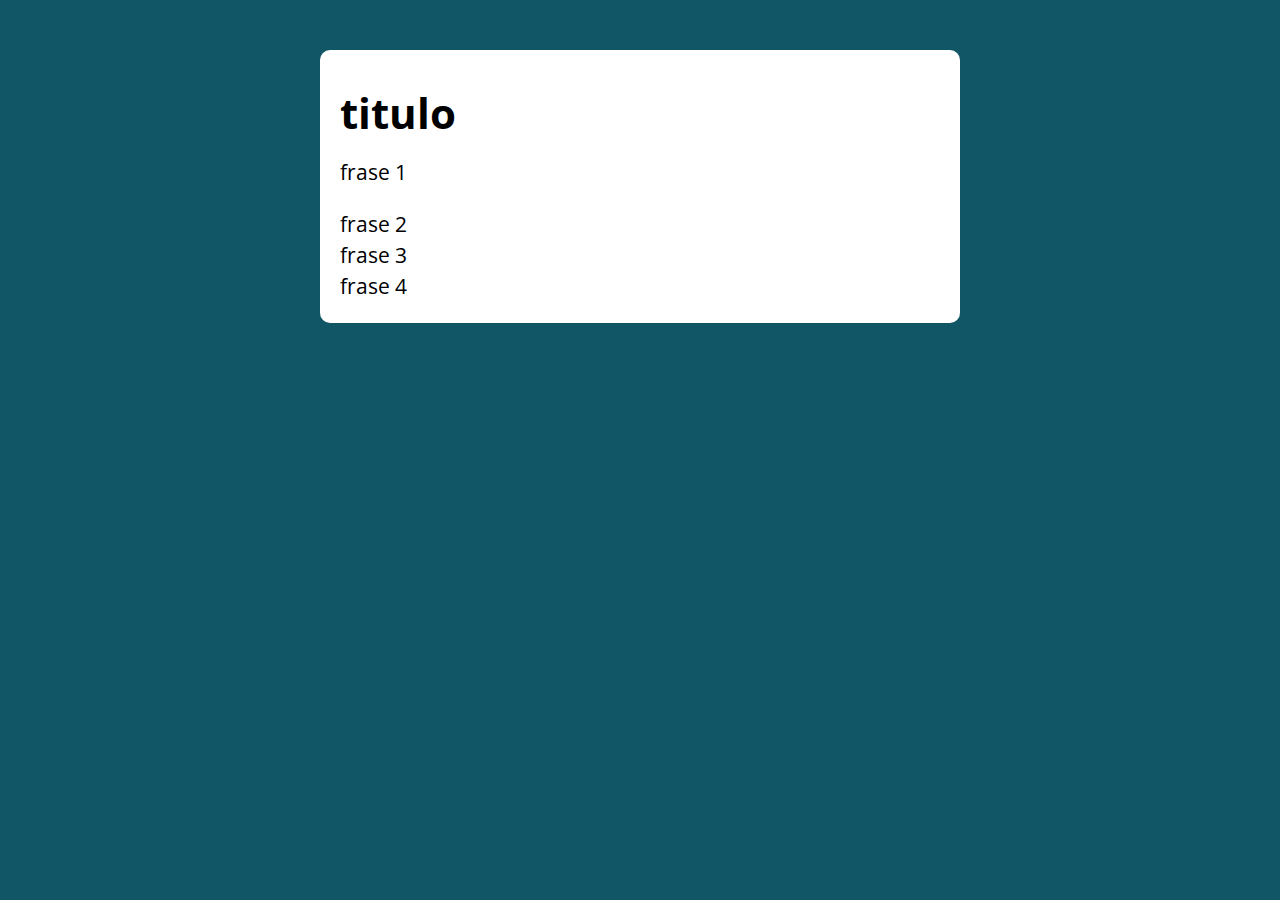
<file: Seção 3/For/index.html>
<!DOCTYPE html>
<html lang="pt-BR">

<head>
  <meta charset="UTF-8">
  <meta name="viewport" content="width=device-width, initial-scale=1.0">
  <meta http-equiv="X-UA-Compatible" content="ie=edge">
  <title>Modelo</title>
  <link rel="stylesheet" href="./assets/css/style.css">
</head>

<body>

  <section class="container">
    <h1>titulo</h1>

  </section>

  <script src=".\assets\js\index.js"></script>
</body>

</html>
</file>
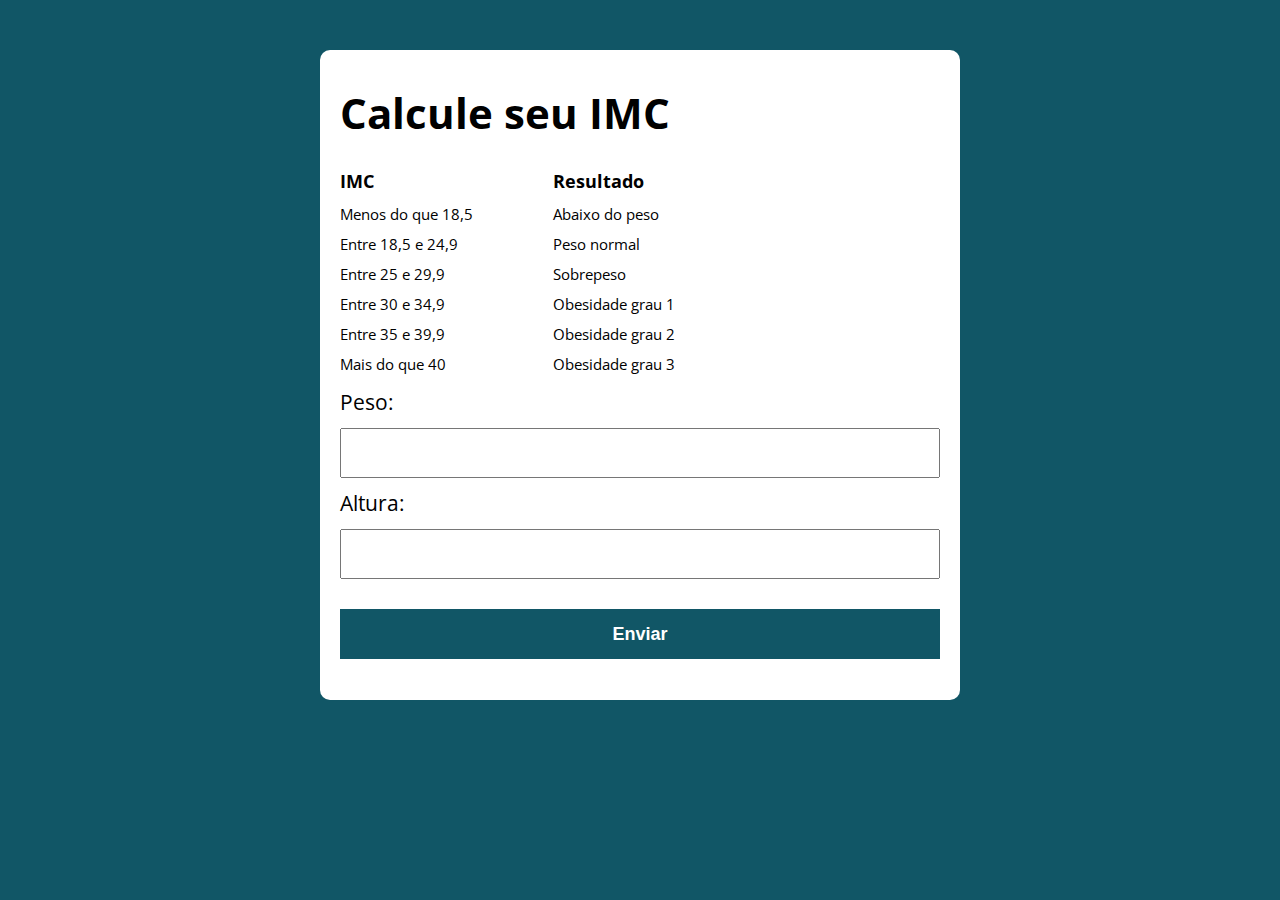
<file: Seção 3/IMC/index.html>
<!DOCTYPE html>
<html lang="pt-BR">

<head>
  <meta charset="UTF-8">
  <meta name="viewport" content="width=device-width, initial-scale=1.0">
  <meta http-equiv="X-UA-Compatible" content="ie=edge">
  <title>Modelo</title>
  <link rel="stylesheet" href="./assets/css/style.css">
</head>

<body>

  <section class="corpo">
    <h1>Calcule seu IMC</h1>

    <div class="IMC">
      <div class="texto-imc">
        <h3>IMC</h3>
        <p>Menos do que 18,5</p>
        <p>Entre 18,5 e 24,9</p>
        <p>Entre 25 e 29,9</p>
        <p>Entre 30 e 34,9</p>
        <p>Entre 35 e 39,9</p>
        <p>Mais do que 40</p>
      </div>


      <div class="grau">
        <div class="texto-resultado">
          <h3>Resultado</h3>
          <p>Abaixo do peso</p>
          <p>Peso normal</p>
          <p>Sobrepeso</p>
          <p>Obesidade grau 1</p>
          <p>Obesidade grau 2</p>
          <p>Obesidade grau 3</p>
        </div>
      </div>
    </div>

    <form action="" class="form">
      <label for="inputPeso">Peso:</label>
      <input type="text" class="inputPeso">

      <label for="inputAltura">Altura:</label>
      <input type="text" class="inputAltura">

      <button>Enviar</button>
    </form>

    <div class="resultado">
      <p class="resultado"></p>
    </div>

  </section>

  <script src="./assets/js/main.js"></script>
</body>

</html>
</file>
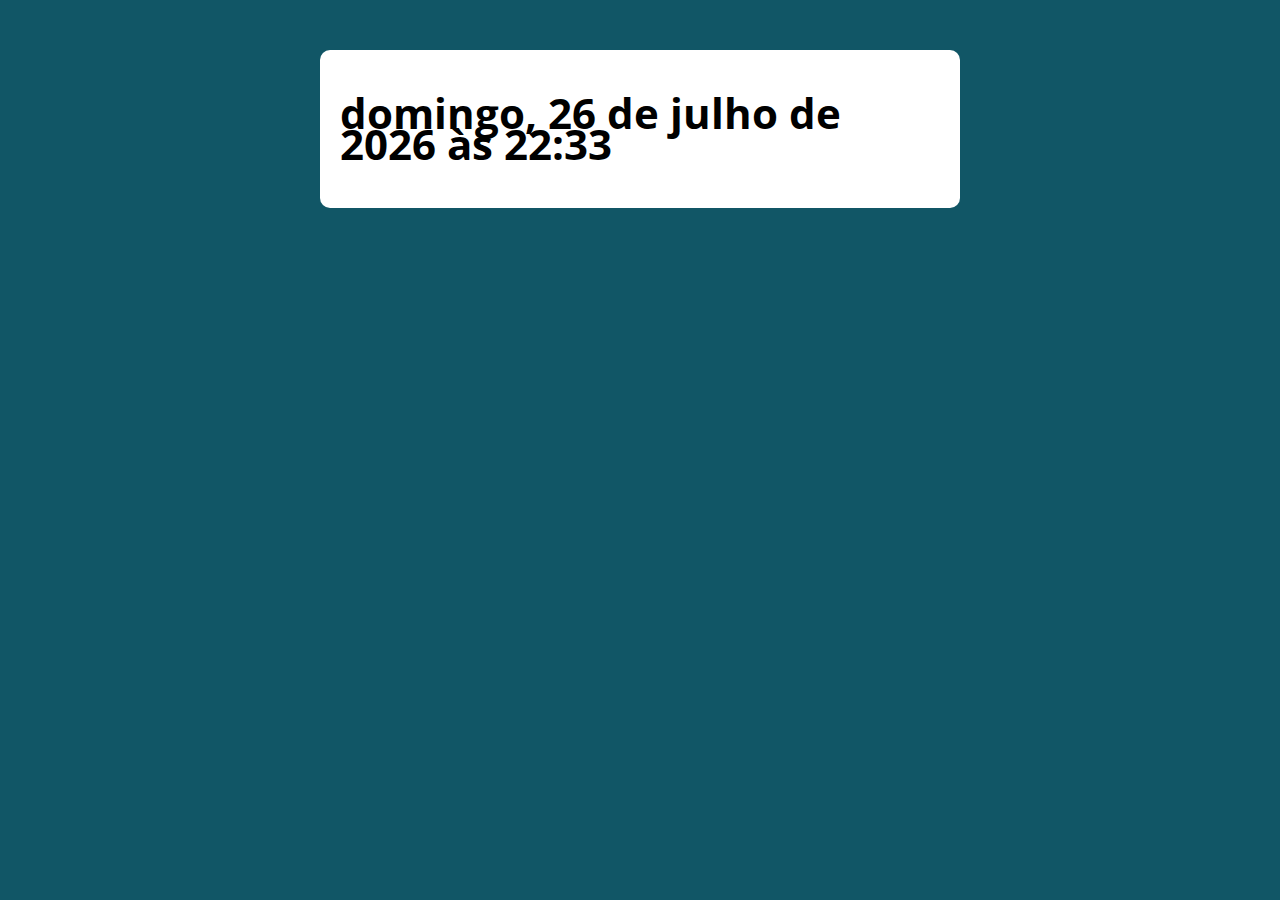
<file: Seção 3/Switch e date/index.html>
<!DOCTYPE html>
<html lang="pt-BR">

<head>
  <meta charset="UTF-8">
  <meta name="viewport" content="width=device-width, initial-scale=1.0">
  <meta http-equiv="X-UA-Compatible" content="ie=edge">
  <title>Modelo</title>
  <link rel="stylesheet" href="./assets/css/style.css">
</head>

<body>

  <section class="horaAtual">
    <h1>tanto faz</h1>
  </section>

  <script src="./assets/js/index.js"></script>
</body>

</html>
</file>
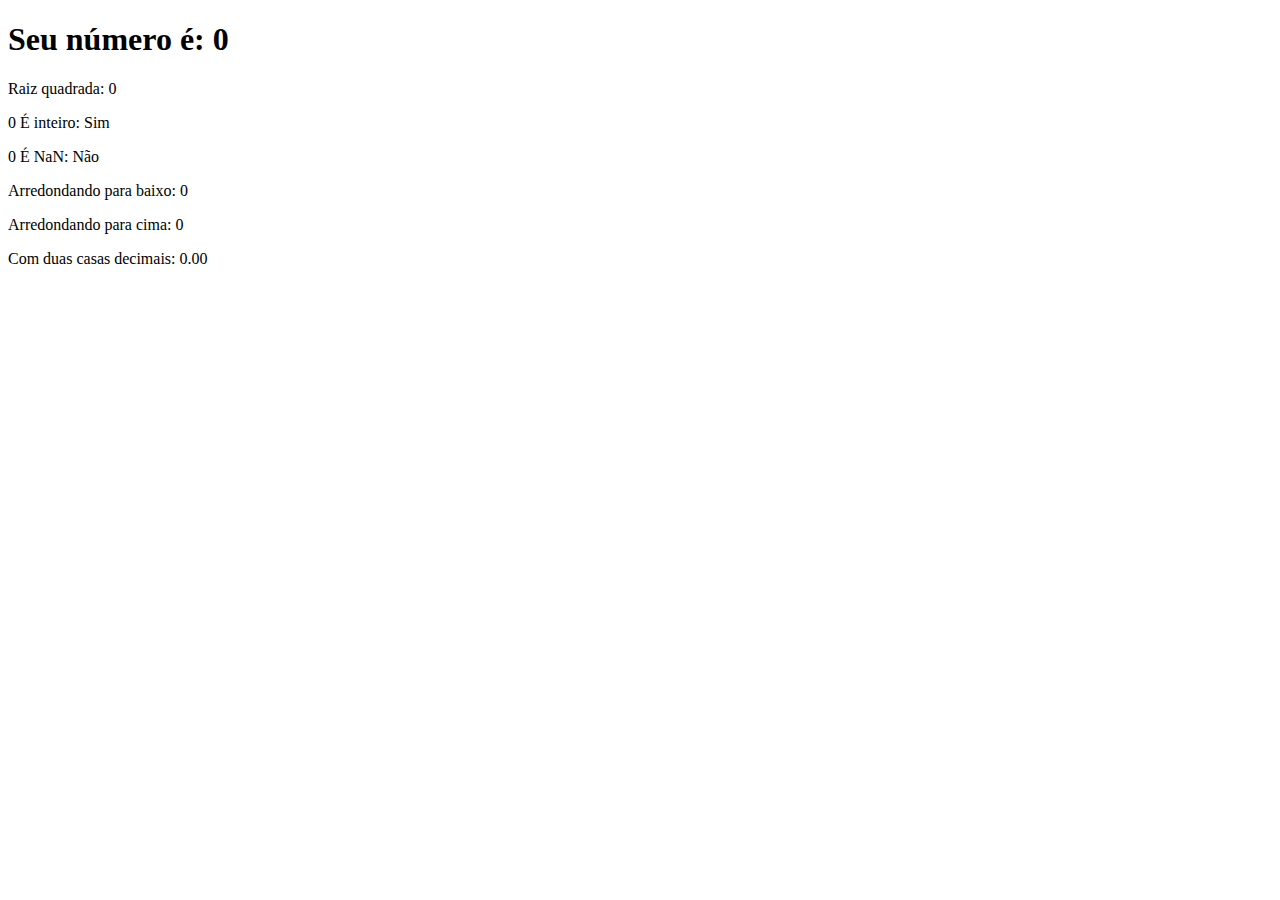
<file: Seção 2/execMath.html>
<!DOCTYPE html>
<html lang="pt-BR">

<head>
    <meta charset="UTF-8">
    <meta name="viewport" content="width=device-width, initial-scale=1.0">
    <title>Tarefas Math</title>
</head>

<body>
    <section>
        <h1>Seu número é: <span id="numeroSelecionado">0</span></h1>
        <div id="texto"></div>
    </section>

    <script src="execMath.js"></script>
</body>

</html>
</file>
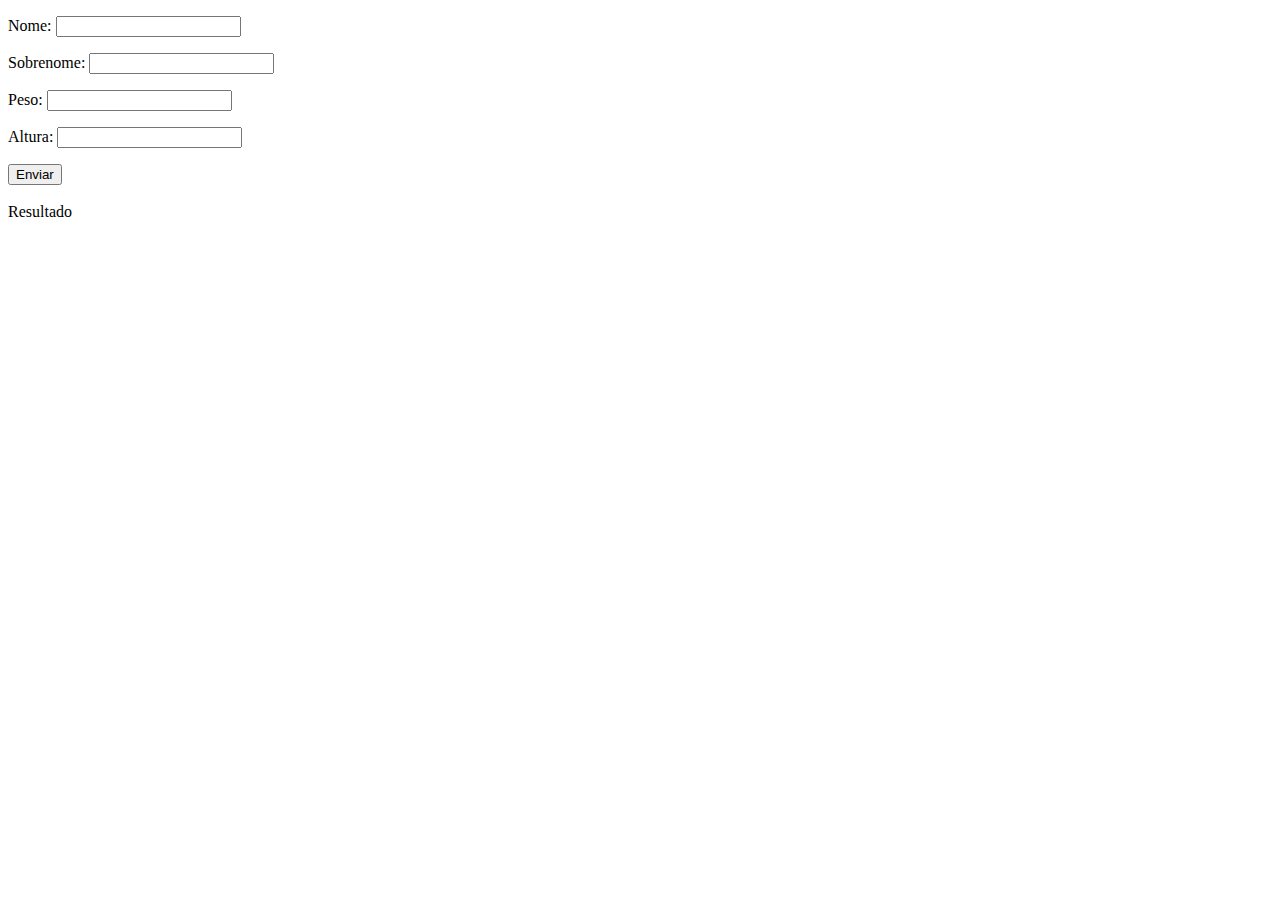
<file: Seção 2/exercFinalSecao2.html>
<!DOCTYPE html>
<html lang="pt-BR">

<head>
    <meta charset="UTF-8">
    <meta name="viewport" content="width=device-width, initial-scale=1.0">
    <title>Exercicio Final</title>
</head>

<body>
    <form class="formu" action="" method="get">
        <p>Nome: <input type="text" class="nome"></p>
        <p>Sobrenome: <input type="text" class="sobrenome"></p>
        <p>Peso: <input type="text" class="peso"></p>
        <p>Altura: <input type="text" class="altura"></p>
        <button>Enviar</button>
    </form>

    <div class="result"><br>Resultado <br><br></div>

    <script src="js/exercFinalSecao2.js"></script>
</body>

</html>
</file>
<file: Seção 3/For/assets/css/style.css>
@import url('https://fonts.googleapis.com/css?family=Open+Sans:400,700&display=swap');

:root {
  --primary-color: rgb(17, 86, 102);
  --primary-color-darker: rgb(9, 48, 56);
}

* {
  box-sizing: border-box;
  outline: 0;
}

body {
  margin: 0;
  padding: 0;
  background: var(--primary-color);
  font-family: 'Open sans', sans-serif;
  font-size: 1.3em;
  line-height: 1.5em;
}

.container {
  max-width: 640px;
  margin: 50px auto;
  background: #fff;
  padding: 20px;
  border-radius: 10px;
}
</file>
<file: Seção 3/IMC/assets/css/style.css>
@import url('https://fonts.googleapis.com/css?family=Open+Sans:400,700&display=swap');

:root {
  --primary-color: rgb(17, 86, 102);
  --primary-color-darker: rgb(9, 48, 56);
}

* {
  box-sizing: border-box;
  outline: 0;
}

body {
  margin: 0;
  padding: 0;
  background: var(--primary-color);
  font-family: 'Open sans', sans-serif;
  font-size: 1.3em;
  line-height: 1.5em;
}

.corpo {
  max-width: 640px;
  margin: 50px auto;
  background: #fff;
  padding: 20px;
  border-radius: 10px;
}

.IMC {
  display: flex;
  gap: 80px;
}

.texto-imc,
.texto-resultado {
  font-size: 15px;
  line-height: 1.0em;
}

form input,
form label,
form button {
  display: block;
  width: 100%;
  margin-bottom: 10px;
}

form input {
  font-size: 24px;
  height: 50px;
  padding: 0 20px;
}

form input:focus {
  outline: 1px solid var(--primary-color);
}

form button {
  border: none;
  background: var(--primary-color);
  color: #fff;
  font-size: 18px;
  font-weight: 700;
  height: 50px;
  cursor: pointer;
  margin-top: 30px;
}

form button:hover {
  background: var(--primary-color-darker);
}

.paragrafo-resultado {
  background: #84c99e;
  padding: 10px 20px;
  color: #fff;
}

.bad {
  background: #de3535;
  padding: 10px 20px;
  color: #fff;
}
</file>
<file: Seção 3/Switch e date/assets/css/style.css>
@import url('https://fonts.googleapis.com/css?family=Open+Sans:400,700&display=swap');

:root {
  --primary-color: rgb(17, 86, 102);
  --primary-color-darker: rgb(9, 48, 56);
}

* {
  box-sizing: border-box;
  outline: 0;
}

body {
  margin: 0;
  padding: 0;
  background: var(--primary-color);
  font-family: 'Open sans', sans-serif;
  font-size: 1.3em;
  line-height: 1.5em;
}

.horaAtual {
  max-width: 640px;
  margin: 50px auto;
  background: #fff;
  padding: 20px;
  border-radius: 10px;
}
</file>
